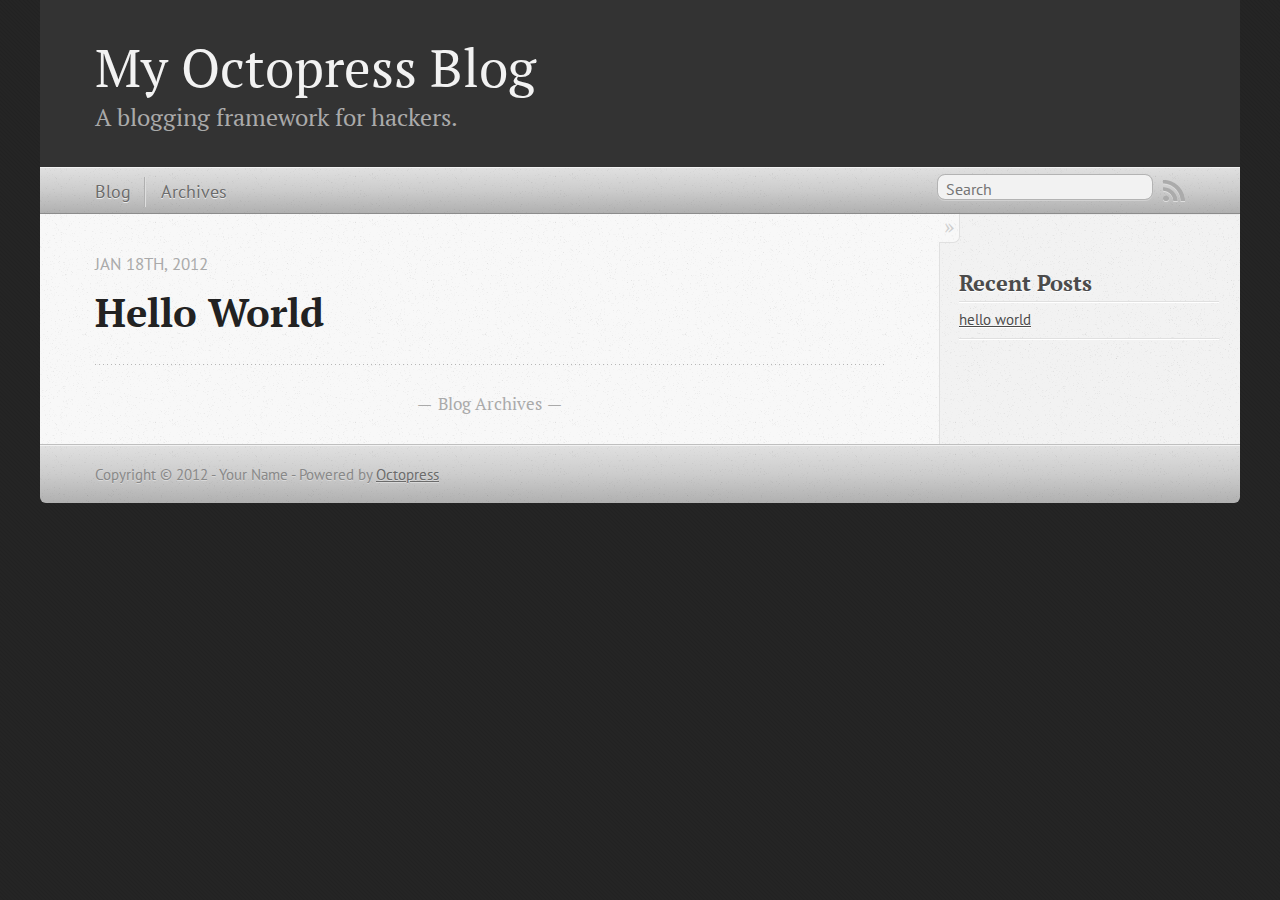
<file: index.html>
<!DOCTYPE html>
<!--[if IEMobile 7 ]><html class="no-js iem7"><![endif]-->
<!--[if lt IE 9]><html class="no-js lte-ie8"><![endif]-->
<!--[if (gt IE 8)|(gt IEMobile 7)|!(IEMobile)|!(IE)]><!--><html class="no-js" lang="en"><!--<![endif]-->
<head>
  <meta charset="utf-8">
  <title>My Octopress Blog</title>
  <meta name="author" content="Your Name">

  
  <meta name="description" content="
">
  

  <!-- http://t.co/dKP3o1e -->
  <meta name="HandheldFriendly" content="True">
  <meta name="MobileOptimized" content="320">
  <meta name="viewport" content="width=device-width, initial-scale=1">

  
  <link rel="canonical" href="http://parazzi.github.com">
  <link href="/favicon.png" rel="icon">
  <link href="/stylesheets/screen.css" media="screen, projection" rel="stylesheet" type="text/css">
  <script src="/javascripts/modernizr-2.0.js"></script>
  <script src="/javascripts/ender.js"></script>
  <script src="/javascripts/octopress.js" type="text/javascript"></script>
  <link href="/atom.xml" rel="alternate" title="My Octopress Blog" type="application/atom+xml">
  <!--Fonts from Google"s Web font directory at http://google.com/webfonts -->
<link href="http://fonts.googleapis.com/css?family=PT+Serif:regular,italic,bold,bolditalic" rel="stylesheet" type="text/css">
<link href="http://fonts.googleapis.com/css?family=PT+Sans:regular,italic,bold,bolditalic" rel="stylesheet" type="text/css">

  

</head>

<body   >
  <header role="banner"><hgroup>
  <h1><a href="/">My Octopress Blog</a></h1>
  
    <h2>A blogging framework for hackers.</h2>
  
</hgroup>

</header>
  <nav role="navigation"><ul class="subscription" data-subscription="rss">
  <li><a href="/atom.xml" rel="subscribe-rss" title="subscribe via RSS">RSS</a></li>
  
</ul>
  
<form action="http://google.com/search" method="get">
  <fieldset role="search">
    <input type="hidden" name="q" value="site:parazzi.github.com" />
    <input class="search" type="text" name="q" results="0" placeholder="Search"/>
  </fieldset>
</form>
  
<ul class="main-navigation">
  <li><a href="/">Blog</a></li>
  <li><a href="/blog/archives">Archives</a></li>
</ul>

</nav>
  <div id="main">
    <div id="content">
      <div class="blog-index">
  
  
  
    <article>
      
  <header>
    
      <h1 class="entry-title"><a href="/blog/2012/01/18/hello-world/">Hello World</a></h1>
    
    
      <p class="meta">
        








  


<time datetime="2012-01-18T17:36:00+08:00" pubdate data-updated="true">Jan 18<span>th</span>, 2012</time>
        
      </p>
    
  </header>


  <div class="entry-content">
</div>
  
  


    </article>
  
  <div class="pagination">
    
    <a href="/blog/archives">Blog Archives</a>
    
  </div>
</div>
<aside class="sidebar">
  
    <section>
  <h1>Recent Posts</h1>
  <ul id="recent_posts">
    
      <li class="post">
        <a href="/blog/2012/01/18/hello-world/">hello world</a>
      </li>
    
  </ul>
</section>






  
</aside>

    </div>
  </div>
  <footer role="contentinfo"><p>
  Copyright &copy; 2012 - Your Name -
  <span class="credit">Powered by <a href="http://octopress.org">Octopress</a></span>
</p>

</footer>
  







  <script type="text/javascript">
    (function(){
      var twitterWidgets = document.createElement('script');
      twitterWidgets.type = 'text/javascript';
      twitterWidgets.async = true;
      twitterWidgets.src = 'http://platform.twitter.com/widgets.js';
      document.getElementsByTagName('head')[0].appendChild(twitterWidgets);
    })();
  </script>





</body>
</html>
</file>
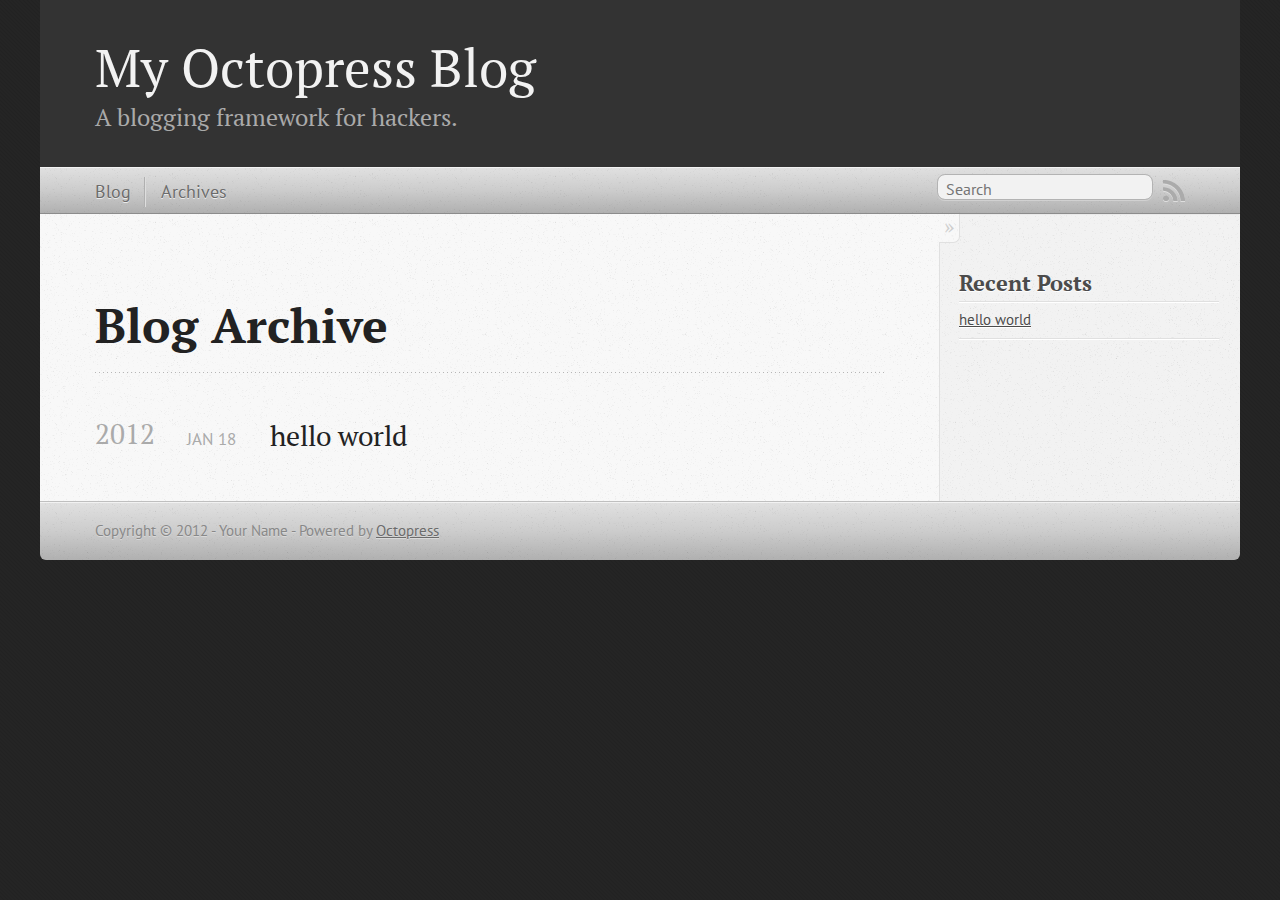
<file: blog/archives/index.html>
<!DOCTYPE html>
<!--[if IEMobile 7 ]><html class="no-js iem7"><![endif]-->
<!--[if lt IE 9]><html class="no-js lte-ie8"><![endif]-->
<!--[if (gt IE 8)|(gt IEMobile 7)|!(IEMobile)|!(IE)]><!--><html class="no-js" lang="en"><!--<![endif]-->
<head>
  <meta charset="utf-8">
  <title>Blog Archive - My Octopress Blog</title>
  <meta name="author" content="Your Name">

  
  <meta name="description" content=" Blog Archive 2012 hello world
Jan 18 2012 Recent Posts hello world ">
  

  <!-- http://t.co/dKP3o1e -->
  <meta name="HandheldFriendly" content="True">
  <meta name="MobileOptimized" content="320">
  <meta name="viewport" content="width=device-width, initial-scale=1">

  
  <link rel="canonical" href="http://parazzi.github.com/blog/archives">
  <link href="/favicon.png" rel="icon">
  <link href="/stylesheets/screen.css" media="screen, projection" rel="stylesheet" type="text/css">
  <script src="/javascripts/modernizr-2.0.js"></script>
  <script src="/javascripts/ender.js"></script>
  <script src="/javascripts/octopress.js" type="text/javascript"></script>
  <link href="/atom.xml" rel="alternate" title="My Octopress Blog" type="application/atom+xml">
  <!--Fonts from Google"s Web font directory at http://google.com/webfonts -->
<link href="http://fonts.googleapis.com/css?family=PT+Serif:regular,italic,bold,bolditalic" rel="stylesheet" type="text/css">
<link href="http://fonts.googleapis.com/css?family=PT+Sans:regular,italic,bold,bolditalic" rel="stylesheet" type="text/css">

  

</head>

<body   >
  <header role="banner"><hgroup>
  <h1><a href="/">My Octopress Blog</a></h1>
  
    <h2>A blogging framework for hackers.</h2>
  
</hgroup>

</header>
  <nav role="navigation"><ul class="subscription" data-subscription="rss">
  <li><a href="/atom.xml" rel="subscribe-rss" title="subscribe via RSS">RSS</a></li>
  
</ul>
  
<form action="http://google.com/search" method="get">
  <fieldset role="search">
    <input type="hidden" name="q" value="site:parazzi.github.com" />
    <input class="search" type="text" name="q" results="0" placeholder="Search"/>
  </fieldset>
</form>
  
<ul class="main-navigation">
  <li><a href="/">Blog</a></li>
  <li><a href="/blog/archives">Archives</a></li>
</ul>

</nav>
  <div id="main">
    <div id="content">
      <div>
<article role="article">
  
  <header>
    <h1 class="entry-title">Blog Archive</h1>
    
  </header>
  
  <div id="blog-archives">



  
  <h2>2012</h2>

<article>
  
<h1><a href="/blog/2012/01/18/hello-world/">hello world</a></h1>
<time datetime="2012-01-18T17:36:00+08:00" pubdate><span class='month'>Jan</span> <span class='day'>18</span> <span class='year'>2012</span></time>


</article>

</div>

  
</article>

</div>

<aside class="sidebar">
  
    <section>
  <h1>Recent Posts</h1>
  <ul id="recent_posts">
    
      <li class="post">
        <a href="/blog/2012/01/18/hello-world/">hello world</a>
      </li>
    
  </ul>
</section>






  
</aside>


    </div>
  </div>
  <footer role="contentinfo"><p>
  Copyright &copy; 2012 - Your Name -
  <span class="credit">Powered by <a href="http://octopress.org">Octopress</a></span>
</p>

</footer>
  







  <script type="text/javascript">
    (function(){
      var twitterWidgets = document.createElement('script');
      twitterWidgets.type = 'text/javascript';
      twitterWidgets.async = true;
      twitterWidgets.src = 'http://platform.twitter.com/widgets.js';
      document.getElementsByTagName('head')[0].appendChild(twitterWidgets);
    })();
  </script>





</body>
</html>
</file>
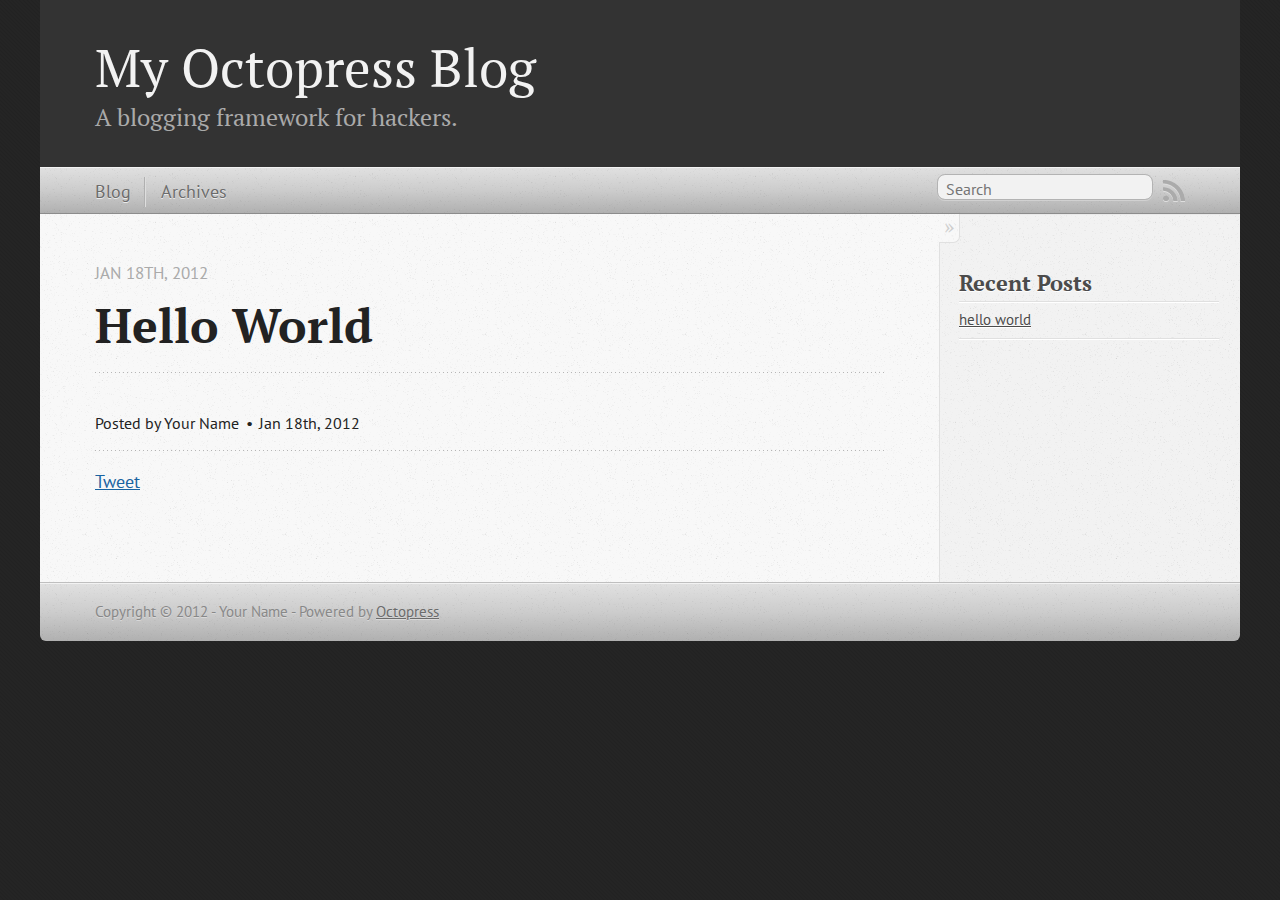
<file: blog/2012/01/18/hello-world/index.html>
<!DOCTYPE html>
<!--[if IEMobile 7 ]><html class="no-js iem7"><![endif]-->
<!--[if lt IE 9]><html class="no-js lte-ie8"><![endif]-->
<!--[if (gt IE 8)|(gt IEMobile 7)|!(IEMobile)|!(IE)]><!--><html class="no-js" lang="en"><!--<![endif]-->
<head>
  <meta charset="utf-8">
  <title>hello world - My Octopress Blog</title>
  <meta name="author" content="Your Name">

  
  <meta name="description" content="
">
  

  <!-- http://t.co/dKP3o1e -->
  <meta name="HandheldFriendly" content="True">
  <meta name="MobileOptimized" content="320">
  <meta name="viewport" content="width=device-width, initial-scale=1">

  
  <link rel="canonical" href="http://parazzi.github.com/blog/2012/01/18/hello-world">
  <link href="/favicon.png" rel="icon">
  <link href="/stylesheets/screen.css" media="screen, projection" rel="stylesheet" type="text/css">
  <script src="/javascripts/modernizr-2.0.js"></script>
  <script src="/javascripts/ender.js"></script>
  <script src="/javascripts/octopress.js" type="text/javascript"></script>
  <link href="/atom.xml" rel="alternate" title="My Octopress Blog" type="application/atom+xml">
  <!--Fonts from Google"s Web font directory at http://google.com/webfonts -->
<link href="http://fonts.googleapis.com/css?family=PT+Serif:regular,italic,bold,bolditalic" rel="stylesheet" type="text/css">
<link href="http://fonts.googleapis.com/css?family=PT+Sans:regular,italic,bold,bolditalic" rel="stylesheet" type="text/css">

  

</head>

<body   >
  <header role="banner"><hgroup>
  <h1><a href="/">My Octopress Blog</a></h1>
  
    <h2>A blogging framework for hackers.</h2>
  
</hgroup>

</header>
  <nav role="navigation"><ul class="subscription" data-subscription="rss">
  <li><a href="/atom.xml" rel="subscribe-rss" title="subscribe via RSS">RSS</a></li>
  
</ul>
  
<form action="http://google.com/search" method="get">
  <fieldset role="search">
    <input type="hidden" name="q" value="site:parazzi.github.com" />
    <input class="search" type="text" name="q" results="0" placeholder="Search"/>
  </fieldset>
</form>
  
<ul class="main-navigation">
  <li><a href="/">Blog</a></li>
  <li><a href="/blog/archives">Archives</a></li>
</ul>

</nav>
  <div id="main">
    <div id="content">
      <div>
<article class="hentry" role="article">
  
  <header>
    
      <h1 class="entry-title">Hello World</h1>
    
    
      <p class="meta">
        








  


<time datetime="2012-01-18T17:36:00+08:00" pubdate data-updated="true">Jan 18<span>th</span>, 2012</time>
        
      </p>
    
  </header>


<div class="entry-content">
</div>


  <footer>
    <p class="meta">
      
  

<span class="byline author vcard">Posted by <span class="fn">Your Name</span></span>

      








  


<time datetime="2012-01-18T17:36:00+08:00" pubdate data-updated="true">Jan 18<span>th</span>, 2012</time>
      


    </p>
    
      <div class="sharing">
  
  <a href="http://twitter.com/share" class="twitter-share-button" data-url="http://parazzi.github.com/blog/2012/01/18/hello-world/" data-via="" data-counturl="http://parazzi.github.com/blog/2012/01/18/hello-world/" >Tweet</a>
  
  
  
</div>

    
    <p class="meta">
      
      
    </p>
  </footer>
</article>

</div>

<aside class="sidebar">
  
    <section>
  <h1>Recent Posts</h1>
  <ul id="recent_posts">
    
      <li class="post">
        <a href="/blog/2012/01/18/hello-world/">hello world</a>
      </li>
    
  </ul>
</section>






  
</aside>


    </div>
  </div>
  <footer role="contentinfo"><p>
  Copyright &copy; 2012 - Your Name -
  <span class="credit">Powered by <a href="http://octopress.org">Octopress</a></span>
</p>

</footer>
  







  <script type="text/javascript">
    (function(){
      var twitterWidgets = document.createElement('script');
      twitterWidgets.type = 'text/javascript';
      twitterWidgets.async = true;
      twitterWidgets.src = 'http://platform.twitter.com/widgets.js';
      document.getElementsByTagName('head')[0].appendChild(twitterWidgets);
    })();
  </script>





</body>
</html>
</file>
<file: stylesheets/screen.css>
html,body,div,span,applet,object,iframe,h1,h2,h3,h4,h5,h6,p,blockquote,pre,a,abbr,acronym,address,big,cite,code,del,dfn,em,img,ins,kbd,q,s,samp,small,strike,strong,sub,sup,tt,var,b,u,i,center,dl,dt,dd,ol,ul,li,fieldset,form,label,legend,table,caption,tbody,tfoot,thead,tr,th,td,article,aside,canvas,details,embed,figure,figcaption,footer,header,hgroup,menu,nav,output,ruby,section,summary,time,mark,audio,video{margin:0;padding:0;border:0;font-size:100%;font:inherit;vertical-align:baseline}body{line-height:1}ol,ul{list-style:none}table{border-collapse:collapse;border-spacing:0}caption,th,td{text-align:left;font-weight:normal;vertical-align:middle}q,blockquote{quotes:none}q:before,q:after,blockquote:before,blockquote:after{content:"";content:none}a img{border:none}article,aside,details,figcaption,figure,footer,header,hgroup,menu,nav,section,summary{display:block}article,aside,details,figcaption,figure,footer,header,hgroup,menu,nav,section,summary{display:block}a{color:#1863a1}a:visited{color:#751590}a:focus{color:#0181eb}a:hover{color:#0181eb}a:active{color:#01579f}aside.sidebar a{color:#1863a1}aside.sidebar a:focus{color:#0181eb}aside.sidebar a:hover{color:#0181eb}aside.sidebar a:active{color:#01579f}a{-moz-transition:color 0.3s;-webkit-transition:color 0.3s;-o-transition:color 0.3s;transition:color 0.3s}html{background:#252525 url('/images/line-tile.png?1326879373') top left}body > div{background:#f2f2f2 url('/images/noise.png?1326879373') top left;border-bottom:1px solid #bfbfbf}body > div > div{background:#f8f8f8 url('/images/noise.png?1326879373') top left;border-right:1px solid #e0e0e0}.heading,body > header h1,h1,h2,h3,h4,h5,h6{font-family:"PT Serif","Georgia","Helvetica Neue",Arial,sans-serif}.sans,body > header h2,body > nav form .search,body > nav a,article header p.meta,article > footer,#content .blog-index footer,html .gist .gist-file .gist-meta,#blog-archives a.category,#blog-archives time,aside.sidebar section,body > footer{font-family:"PT Sans","Helvetica Neue",Arial,sans-serif}.serif,body,#content .blog-index a[rel=full-article]{font-family:"PT Serif",Georgia,Times,"Times New Roman",serif}.mono,pre,code,tt,p code,li code{font-family:Menlo,Monaco,"Andale Mono","lucida console","Courier New",monospace}body > header h1{font-size:2.2em;font-family:"PT Serif","Georgia","Helvetica Neue",Arial,sans-serif;font-weight:normal;line-height:1.2em;margin-bottom:0.6667em}body > header h2{font-family:"PT Serif","Georgia","Helvetica Neue",Arial,sans-serif}body{line-height:1.5em;color:#222}h1{font-size:2.2em;line-height:1.2em}@media only screen and (min-width: 992px){body{font-size:1.15em}h1{font-size:2.6em;line-height:1.2em}}h1,h2,h3,h4,h5,h6{text-rendering:optimizelegibility;margin-bottom:1em;font-weight:bold}h2,section h1{font-size:1.5em}h3,section h2,section section h1{font-size:1.3em}h4,section h3,section section h2,section section section h1{font-size:1em}h5,section h4,section section h3{font-size:.9em}h6,section h5,section section h4,section section section h3{font-size:.8em}p,blockquote,ul,ol{margin-bottom:1.5em}ul{list-style-type:disc}ul ul{list-style-type:circle;margin-bottom:0px}ul ul ul{list-style-type:square;margin-bottom:0px}ol{list-style-type:decimal}ol ol{list-style-type:lower-alpha;margin-bottom:0px}ol ol ol{list-style-type:lower-roman;margin-bottom:0px}ul,ul ul,ul ol,ol,ol ul,ol ol{margin-left:1.3em}strong{font-weight:bold}em{font-style:italic}sup,sub{font-size:0.8em;position:relative;display:inline-block}sup{top:-0.5em}sub{bottom:-0.5em}q{font-style:italic}q:before{content:"\201C"}q:after{content:"\201D"}em,dfn{font-style:italic}strong,dfn{font-weight:bold}del,s{text-decoration:line-through}abbr,acronym{border-bottom:1px dotted;cursor:help}sub,sup{line-height:0}hr{margin-bottom:0.2em}small{font-size:.8em}big{font-size:1.2em}blockquote{font-style:italic;position:relative;font-size:1.2em;line-height:1.5em;padding-left:1em;border-left:4px solid rgba(170,170,170,0.5)}blockquote cite{font-style:italic}blockquote cite a{color:#aaa !important;word-wrap:break-word}blockquote cite:before{content:'\2014';padding-right:.3em;padding-left:.3em;color:#aaa}@media only screen and (min-width: 992px){blockquote{padding-left:1.5em;border-left-width:4px}}.pullquote-right:before,.pullquote-left:before{padding:0;border:none;content:attr(data-pullquote);float:right;width:45%;margin:.5em 0 1em 1.5em;position:relative;top:7px;font-size:1.4em;line-height:1.45em}.pullquote-left:before{float:left;margin:.5em 1.5em 1em 0}.force-wrap,article a,aside.sidebar a{white-space:-moz-pre-wrap;white-space:-pre-wrap;white-space:-o-pre-wrap;white-space:pre-wrap;word-wrap:break-word}.group,body > header,body > nav,body > footer,body #content > article,body #content > div > article,body #content > div > section,body div.pagination,aside.sidebar,#main,#content,.collapse-sidebar aside.sidebar{*zoom:1}.group:after,body > header:after,body > nav:after,body > footer:after,body #content > article:after,body #content > div > article:after,body #content > div > section:after,body div.pagination:after,aside.sidebar:after,#main:after,#content:after,.collapse-sidebar aside.sidebar:after{content:"";display:table;clear:both}body{-webkit-text-size-adjust:none;max-width:1200px;position:relative;margin:0 auto}body > header,body > nav,body > footer,body #content > article,body #content > div > article,body #content > div > section{padding-left:18px;padding-right:18px}@media only screen and (min-width: 480px){body > header,body > nav,body > footer,body #content > article,body #content > div > article,body #content > div > section{padding-left:25px;padding-right:25px}}@media only screen and (min-width: 768px){body > header,body > nav,body > footer,body #content > article,body #content > div > article,body #content > div > section{padding-left:35px;padding-right:35px}}@media only screen and (min-width: 992px){body > header,body > nav,body > footer,body #content > article,body #content > div > article,body #content > div > section{padding-left:55px;padding-right:55px}}body div.pagination{margin-left:18px;margin-right:18px}@media only screen and (min-width: 480px){body div.pagination{margin-left:25px;margin-right:25px}}@media only screen and (min-width: 768px){body div.pagination{margin-left:35px;margin-right:35px}}@media only screen and (min-width: 992px){body div.pagination{margin-left:55px;margin-right:55px}}body > header{font-size:1em;padding-top:1.5em;padding-bottom:1.5em}#content{overflow:hidden}#content > div,#content > article{width:100%}aside.sidebar{float:none;padding:0 18px 1px;background-color:#f7f7f7;border-top:1px solid #e0e0e0}.flex-content,article img,article video,article .flash-video,aside.sidebar img{max-width:100%;height:auto}.basic-alignment.left,article img.left,article video.left,article .left.flash-video,aside.sidebar img.left{float:left;margin-right:1.5em}.basic-alignment.right,article img.right,article video.right,article .right.flash-video,aside.sidebar img.right{float:right;margin-left:1.5em}.basic-alignment.center,article img.center,article video.center,article .center.flash-video,aside.sidebar img.center{display:block;margin:0 auto 1.5em}.basic-alignment.left,article img.left,article video.left,article .left.flash-video,aside.sidebar img.left,.basic-alignment.right,article img.right,article video.right,article .right.flash-video,aside.sidebar img.right{margin-bottom:.8em}.toggle-sidebar,.no-sidebar .toggle-sidebar{display:none}@media only screen and (min-width: 750px){body.sidebar-footer aside.sidebar{float:none;width:auto;clear:left;margin:0;padding:0 35px 1px;background-color:#f7f7f7;border-top:1px solid #eaeaea}body.sidebar-footer aside.sidebar section.odd,body.sidebar-footer aside.sidebar section.even{float:left;width:48%}body.sidebar-footer aside.sidebar section.odd{margin-left:0}body.sidebar-footer aside.sidebar section.even{margin-left:4%}body.sidebar-footer aside.sidebar.thirds section{width:30%;margin-left:5%}body.sidebar-footer aside.sidebar.thirds section.first{margin-left:0;clear:both}}body.sidebar-footer #content{margin-right:0px}body.sidebar-footer .toggle-sidebar{display:none}@media only screen and (min-width: 550px){body > header{font-size:1em}}@media only screen and (min-width: 750px){aside.sidebar{float:none;width:auto;clear:left;margin:0;padding:0 35px 1px;background-color:#f7f7f7;border-top:1px solid #eaeaea}aside.sidebar section.odd,aside.sidebar section.even{float:left;width:48%}aside.sidebar section.odd{margin-left:0}aside.sidebar section.even{margin-left:4%}aside.sidebar.thirds section{width:30%;margin-left:5%}aside.sidebar.thirds section.first{margin-left:0;clear:both}}@media only screen and (min-width: 768px){body{-webkit-text-size-adjust:auto}body > header{font-size:1.2em}#main{padding:0;margin:0 auto}#content{overflow:visible;margin-right:240px;position:relative}.no-sidebar #content{margin-right:0;border-right:0}.collapse-sidebar #content{margin-right:20px}#content > div,#content > article{padding-top:17.5px;padding-bottom:17.5px;float:left}aside.sidebar{width:210px;padding:0 15px 15px;background:none;clear:none;float:left;margin:0 -100% 0 0}aside.sidebar section{width:auto;margin-left:0}aside.sidebar section.odd,aside.sidebar section.even{float:none;width:auto;margin-left:0}.collapse-sidebar aside.sidebar{float:none;width:auto;clear:left;margin:0;padding:0 35px 1px;background-color:#f7f7f7;border-top:1px solid #eaeaea}.collapse-sidebar aside.sidebar section.odd,.collapse-sidebar aside.sidebar section.even{float:left;width:48%}.collapse-sidebar aside.sidebar section.odd{margin-left:0}.collapse-sidebar aside.sidebar section.even{margin-left:4%}.collapse-sidebar aside.sidebar.thirds section{width:30%;margin-left:5%}.collapse-sidebar aside.sidebar.thirds section.first{margin-left:0;clear:both}}@media only screen and (min-width: 992px){body > header{font-size:1.3em}#content{margin-right:300px}#content > div,#content > article{padding-top:27.5px;padding-bottom:27.5px}aside.sidebar{width:260px;padding:1.2em 20px 20px}.collapse-sidebar aside.sidebar{padding-left:55px;padding-right:55px}}@media only screen and (min-width: 768px){ul,ol{margin-left:0}}body > header{background:#333}body > header h1{display:inline-block;margin:0}body > header h1 a,body > header h1 a:visited,body > header h1 a:hover{color:#f2f2f2;text-decoration:none}body > header h2{margin:.2em 0 0;font-size:1em;color:#aaa;font-weight:normal}body > nav{position:relative;background-color:#ccc;background:url('/images/noise.png?1326879373'),-webkit-gradient(linear, 50% 0%, 50% 100%, color-stop(0%, #e0e0e0), color-stop(50%, #cccccc), color-stop(100%, #b0b0b0));background:url('/images/noise.png?1326879373'),-webkit-linear-gradient(#e0e0e0,#cccccc,#b0b0b0);background:url('/images/noise.png?1326879373'),-moz-linear-gradient(#e0e0e0,#cccccc,#b0b0b0);background:url('/images/noise.png?1326879373'),-o-linear-gradient(#e0e0e0,#cccccc,#b0b0b0);background:url('/images/noise.png?1326879373'),-ms-linear-gradient(#e0e0e0,#cccccc,#b0b0b0);background:url('/images/noise.png?1326879373'),linear-gradient(#e0e0e0,#cccccc,#b0b0b0);border-top:1px solid #f2f2f2;border-bottom:1px solid #8c8c8c;padding-top:.35em;padding-bottom:.35em}body > nav form{-moz-background-clip:padding;-webkit-background-clip:padding;-o-background-clip:padding-box;-ms-background-clip:padding-box;-khtml-background-clip:padding-box;background-clip:padding-box;margin:0;padding:0}body > nav form .search{padding:.3em .5em 0;font-size:.85em;line-height:1.1em;width:95%;-moz-border-radius:0.5em;-webkit-border-radius:0.5em;-o-border-radius:0.5em;-ms-border-radius:0.5em;-khtml-border-radius:0.5em;border-radius:0.5em;-moz-background-clip:padding;-webkit-background-clip:padding;-o-background-clip:padding-box;-ms-background-clip:padding-box;-khtml-background-clip:padding-box;background-clip:padding-box;-moz-box-shadow:#d1d1d1 0 1px;-webkit-box-shadow:#d1d1d1 0 1px;-o-box-shadow:#d1d1d1 0 1px;box-shadow:#d1d1d1 0 1px;background-color:#f2f2f2;border:1px solid #b3b3b3;color:#888}body > nav form .search:focus{color:#444;border-color:#80b1df;-moz-box-shadow:#80b1df 0 0 4px,#80b1df 0 0 3px inset;-webkit-box-shadow:#80b1df 0 0 4px,#80b1df 0 0 3px inset;-o-box-shadow:#80b1df 0 0 4px,#80b1df 0 0 3px inset;box-shadow:#80b1df 0 0 4px,#80b1df 0 0 3px inset;background-color:#fff;outline:none}body > nav fieldset[role=search]{float:right;width:48%}body > nav fieldset.mobile-nav{float:left;width:48%}body > nav fieldset.mobile-nav select{width:100%;font-size:.8em;border:1px solid #888}body > nav ul{display:none}@media only screen and (min-width: 550px){body > nav{font-size:.9em}body > nav ul{margin:0;padding:0;border:0;overflow:hidden;*zoom:1;float:left;display:block;padding-top:.15em}body > nav ul li{list-style-image:none;list-style-type:none;margin-left:0;white-space:nowrap;display:inline;float:left;padding-left:0;padding-right:0}body > nav ul li:first-child,body > nav ul li.first{padding-left:0}body > nav ul li:last-child{padding-right:0}body > nav ul li.last{padding-right:0}body > nav ul.subscription{margin-left:.8em;float:right}body > nav ul.subscription li:last-child a{padding-right:0}body > nav ul li{margin:0}body > nav a{color:#6b6b6b;text-shadow:#ebebeb 0 1px;float:left;text-decoration:none;font-size:1.1em;padding:.1em 0;line-height:1.5em}body > nav a:visited{color:#6b6b6b}body > nav a:hover{color:#2b2b2b}body > nav li + li{border-left:1px solid #b0b0b0;margin-left:.8em}body > nav li + li a{padding-left:.8em;border-left:1px solid #dedede}body > nav form{float:right;text-align:left;padding-left:.8em;width:175px}body > nav form .search{width:93%;font-size:.95em;line-height:1.2em}body > nav ul[data-subscription$=email] + form{width:97px}body > nav ul[data-subscription$=email] + form .search{width:91%}body > nav fieldset.mobile-nav{display:none}body > nav fieldset[role=search]{width:99%}}@media only screen and (min-width: 992px){body > nav form{width:215px}body > nav ul[data-subscription$=email] + form{width:147px}}.no-placeholder body > nav .search{background:#f2f2f2 url('/images/search.png?1326879373') 0.3em 0.25em no-repeat;text-indent:1.3em}@media only screen and (min-width: 550px){.maskImage body > nav ul[data-subscription$=email] + form{width:123px}}@media only screen and (min-width: 992px){.maskImage body > nav ul[data-subscription$=email] + form{width:173px}}.maskImage ul.subscription{position:relative;top:.2em}.maskImage ul.subscription li,.maskImage ul.subscription a{border:0;padding:0}.maskImage a[rel=subscribe-rss]{position:relative;top:0px;text-indent:-999999em;background-color:#dedede;border:0;padding:0}.maskImage a[rel=subscribe-rss],.maskImage a[rel=subscribe-rss]:after{-moz-mask-image:url('/images/rss.png?1326879373');-webkit-mask-image:url('/images/rss.png?1326879373');-o-mask-image:url('/images/rss.png?1326879373');-ms-mask-image:url('/images/rss.png?1326879373');-khtml-mask-image:url('/images/rss.png?1326879373');mask-image:url('/images/rss.png?1326879373');-moz-mask-repeat:no-repeat;-webkit-mask-repeat:no-repeat;-o-mask-repeat:no-repeat;-ms-mask-repeat:no-repeat;-khtml-mask-repeat:no-repeat;mask-repeat:no-repeat;width:22px;height:22px}.maskImage a[rel=subscribe-rss]:after{content:"";position:absolute;top:-1px;left:0;background-color:#ababab}.maskImage a[rel=subscribe-rss]:hover:after{background-color:#9e9e9e}.maskImage a[rel=subscribe-email]{position:relative;top:0px;text-indent:-999999em;background-color:#dedede;border:0;padding:0}.maskImage a[rel=subscribe-email],.maskImage a[rel=subscribe-email]:after{-moz-mask-image:url('/images/email.png?1326879373');-webkit-mask-image:url('/images/email.png?1326879373');-o-mask-image:url('/images/email.png?1326879373');-ms-mask-image:url('/images/email.png?1326879373');-khtml-mask-image:url('/images/email.png?1326879373');mask-image:url('/images/email.png?1326879373');-moz-mask-repeat:no-repeat;-webkit-mask-repeat:no-repeat;-o-mask-repeat:no-repeat;-ms-mask-repeat:no-repeat;-khtml-mask-repeat:no-repeat;mask-repeat:no-repeat;width:28px;height:22px}.maskImage a[rel=subscribe-email]:after{content:"";position:absolute;top:-1px;left:0;background-color:#ababab}.maskImage a[rel=subscribe-email]:hover:after{background-color:#9e9e9e}article{padding-top:1em}article header{position:relative;padding-top:2em;padding-bottom:1em;margin-bottom:1em;background:url('[data-uri]') bottom left repeat-x}article header h1{margin:0}article header h1 a{text-decoration:none}article header h1 a:hover{text-decoration:underline}article header p{font-size:.9em;color:#aaa;margin:0}article header p.meta{text-transform:uppercase;position:absolute;top:0}@media only screen and (min-width: 768px){article header{margin-bottom:1.5em;padding-bottom:1em;background:url('[data-uri]') bottom left repeat-x}}article h2{padding-top:0.8em;background:url('[data-uri]') top left repeat-x}.entry-content article h2:first-child,article header + h2{padding-top:0}article h2:first-child,article header + h2{background:none}article .feature{padding-top:.5em;margin-bottom:1em;padding-bottom:1em;background:url('[data-uri]') bottom left repeat-x;font-size:2.0em;font-style:italic;line-height:1.3em}article img,article video,article .flash-video{-moz-border-radius:0.3em;-webkit-border-radius:0.3em;-o-border-radius:0.3em;-ms-border-radius:0.3em;-khtml-border-radius:0.3em;border-radius:0.3em;-moz-box-shadow:rgba(0,0,0,0.15) 0 1px 4px;-webkit-box-shadow:rgba(0,0,0,0.15) 0 1px 4px;-o-box-shadow:rgba(0,0,0,0.15) 0 1px 4px;box-shadow:rgba(0,0,0,0.15) 0 1px 4px;-moz-box-sizing:border-box;-webkit-box-sizing:border-box;-ms-box-sizing:border-box;box-sizing:border-box;border:#fff 0.5em solid}article video,article .flash-video{margin:0 auto 1.5em}article video{display:block;width:100%}article .flash-video > div{position:relative;display:block;padding-bottom:56.25%;padding-top:1px;height:0;overflow:hidden}article .flash-video > div iframe,article .flash-video > div object,article .flash-video > div embed{position:absolute;top:0;left:0;width:100%;height:100%}article > footer{padding-bottom:2.5em;margin-top:2em}article > footer p.meta{margin-bottom:.8em;font-size:.85em;clear:both;overflow:hidden}.blog-index article + article{background:url('[data-uri]') top left repeat-x}#content .blog-index{padding-top:0;padding-bottom:0}#content .blog-index article{padding-top:2em}#content .blog-index article header{background:none;padding-bottom:0}#content .blog-index article h1{font-size:2.2em}#content .blog-index article h1 a{color:inherit}#content .blog-index article h1 a:hover{color:#0181eb}#content .blog-index a[rel=full-article]{background:#ebebeb;display:inline-block;padding:.4em .8em;margin-right:.5em;text-decoration:none;color:#666;-moz-transition:background-color 0.5s;-webkit-transition:background-color 0.5s;-o-transition:background-color 0.5s;transition:background-color 0.5s}#content .blog-index a[rel=full-article]:hover{background:#0181eb;text-shadow:none;color:#f8f8f8}#content .blog-index footer{margin-top:1em}.separator,article > footer .byline + time:before,article > footer time + time:before,article > footer .comments:before,article > footer .byline ~ .categories:before{content:"\2022 ";padding:0 .4em 0 .2em;display:inline-block}#content div.pagination{text-align:center;font-size:.95em;position:relative;background:url('[data-uri]') top left repeat-x;padding-top:1.5em;padding-bottom:1.5em}#content div.pagination a{text-decoration:none;color:#aaa}#content div.pagination a.prev{position:absolute;left:0}#content div.pagination a.next{position:absolute;right:0}#content div.pagination a:hover{color:#0181eb}#content div.pagination a[href*=archive]:before,#content div.pagination a[href*=archive]:after{content:'\2014';padding:0 .3em}p.meta + .sharing{padding-top:1em;padding-left:0;background:url('[data-uri]') top left repeat-x}#fb-root{display:none}.highlight,html .gist .gist-file .gist-syntax .gist-highlight{border:1px solid #05232b !important}.highlight table td.code,html .gist .gist-file .gist-syntax .gist-highlight table td.code{width:100%}.highlight .line-numbers,html .gist .gist-file .gist-syntax .gist-highlight .line-numbers{text-align:right;font-size:13px;line-height:1.45em;background:#073642 url('/images/noise.png?1326879373') top left !important;border-right:1px solid #00232c !important;-moz-box-shadow:#083e4b -1px 0 inset;-webkit-box-shadow:#083e4b -1px 0 inset;-o-box-shadow:#083e4b -1px 0 inset;box-shadow:#083e4b -1px 0 inset;text-shadow:#021014 0 -1px;padding:.8em !important;-moz-border-radius:0;-webkit-border-radius:0;-o-border-radius:0;-ms-border-radius:0;-khtml-border-radius:0;border-radius:0}.highlight .line-numbers span,html .gist .gist-file .gist-syntax .gist-highlight .line-numbers span{color:#586e75 !important}figure.code,.gist-file,pre{-moz-box-shadow:rgba(0,0,0,0.06) 0 0 10px;-webkit-box-shadow:rgba(0,0,0,0.06) 0 0 10px;-o-box-shadow:rgba(0,0,0,0.06) 0 0 10px;box-shadow:rgba(0,0,0,0.06) 0 0 10px}figure.code .highlight pre,.gist-file .highlight pre,pre .highlight pre{-moz-box-shadow:none;-webkit-box-shadow:none;-o-box-shadow:none;box-shadow:none}html .gist .gist-file{margin-bottom:1.8em;position:relative;border:none;padding-top:26px !important}html .gist .gist-file .gist-syntax{border-bottom:0 !important;background:none !important}html .gist .gist-file .gist-syntax .gist-highlight{background:#002b36 !important}html .gist .gist-file .gist-meta{padding:.6em 0.8em;border:1px solid #083e4b !important;color:#586e75;font-size:.7em !important;background:#073642 url('/images/noise.png?1326879373') top left;line-height:1.5em}html .gist .gist-file .gist-meta a{color:#75878b !important;text-decoration:none}html .gist .gist-file .gist-meta a:hover{text-decoration:underline}html .gist .gist-file .gist-meta a:hover{color:#93a1a1 !important}html .gist .gist-file .gist-meta a[href*='#file']{position:absolute;top:0;left:0;right:-10px;color:#474747 !important}html .gist .gist-file .gist-meta a[href*='#file']:hover{color:#1863a1 !important}html .gist .gist-file .gist-meta a[href*=raw]{top:.4em}pre{background:#002b36 url('/images/noise.png?1326879373') top left;-moz-border-radius:0.4em;-webkit-border-radius:0.4em;-o-border-radius:0.4em;-ms-border-radius:0.4em;-khtml-border-radius:0.4em;border-radius:0.4em;border:1px solid #05232b;line-height:1.45em;font-size:13px;margin-bottom:2.1em;padding:.8em 1em;color:#93a1a1;overflow:auto}h3.filename + pre{-moz-border-radius-topleft:0px;-webkit-border-top-left-radius:0px;-o-border-top-left-radius:0px;-ms-border-top-left-radius:0px;-khtml-border-top-left-radius:0px;border-top-left-radius:0px;-moz-border-radius-topright:0px;-webkit-border-top-right-radius:0px;-o-border-top-right-radius:0px;-ms-border-top-right-radius:0px;-khtml-border-top-right-radius:0px;border-top-right-radius:0px}p code,li code{display:inline-block;white-space:no-wrap;background:#fff;font-size:.8em;line-height:1.5em;color:#555;border:1px solid #ddd;-moz-border-radius:0.4em;-webkit-border-radius:0.4em;-o-border-radius:0.4em;-ms-border-radius:0.4em;-khtml-border-radius:0.4em;border-radius:0.4em;padding:0 .3em;margin:-1px 0}p pre code,li pre code{font-size:1em !important;background:none;border:none}.pre-code,html .gist .gist-file .gist-syntax .gist-highlight pre,.highlight code{font-family:Menlo,Monaco,"Andale Mono","lucida console","Courier New",monospace !important;overflow:scroll;overflow-y:hidden;display:block;padding:.8em !important;overflow-x:auto;line-height:1.45em;background:#002b36 url('/images/noise.png?1326879373') top left !important;color:#93a1a1 !important}.pre-code *::-moz-selection,html .gist .gist-file .gist-syntax .gist-highlight pre *::-moz-selection,.highlight code *::-moz-selection{background:#386774;color:inherit;text-shadow:#002b36 0 1px}.pre-code *::-webkit-selection,html .gist .gist-file .gist-syntax .gist-highlight pre *::-webkit-selection,.highlight code *::-webkit-selection{background:#386774;color:inherit;text-shadow:#002b36 0 1px}.pre-code *::selection,html .gist .gist-file .gist-syntax .gist-highlight pre *::selection,.highlight code *::selection{background:#386774;color:inherit;text-shadow:#002b36 0 1px}.pre-code span,html .gist .gist-file .gist-syntax .gist-highlight pre span,.highlight code span{color:#93a1a1 !important}.pre-code span,html .gist .gist-file .gist-syntax .gist-highlight pre span,.highlight code span{font-style:normal !important;font-weight:normal !important}.pre-code .c,html .gist .gist-file .gist-syntax .gist-highlight pre .c,.highlight code .c{color:#586e75 !important;font-style:italic !important}.pre-code .cm,html .gist .gist-file .gist-syntax .gist-highlight pre .cm,.highlight code .cm{color:#586e75 !important;font-style:italic !important}.pre-code .cp,html .gist .gist-file .gist-syntax .gist-highlight pre .cp,.highlight code .cp{color:#586e75 !important;font-style:italic !important}.pre-code .c1,html .gist .gist-file .gist-syntax .gist-highlight pre .c1,.highlight code .c1{color:#586e75 !important;font-style:italic !important}.pre-code .cs,html .gist .gist-file .gist-syntax .gist-highlight pre .cs,.highlight code .cs{color:#586e75 !important;font-weight:bold !important;font-style:italic !important}.pre-code .err,html .gist .gist-file .gist-syntax .gist-highlight pre .err,.highlight code .err{color:#dc322f !important;background:none !important}.pre-code .k,html .gist .gist-file .gist-syntax .gist-highlight pre .k,.highlight code .k{color:#cb4b16 !important}.pre-code .o,html .gist .gist-file .gist-syntax .gist-highlight pre .o,.highlight code .o{color:#93a1a1 !important;font-weight:bold !important}.pre-code .p,html .gist .gist-file .gist-syntax .gist-highlight pre .p,.highlight code .p{color:#93a1a1 !important}.pre-code .ow,html .gist .gist-file .gist-syntax .gist-highlight pre .ow,.highlight code .ow{color:#2aa198 !important;font-weight:bold !important}.pre-code .gd,html .gist .gist-file .gist-syntax .gist-highlight pre .gd,.highlight code .gd{color:#93a1a1 !important;background-color:#372c34 !important;display:inline-block}.pre-code .gd .x,html .gist .gist-file .gist-syntax .gist-highlight pre .gd .x,.highlight code .gd .x{color:#93a1a1 !important;background-color:#4d2d33 !important;display:inline-block}.pre-code .ge,html .gist .gist-file .gist-syntax .gist-highlight pre .ge,.highlight code .ge{color:#93a1a1 !important;font-style:italic !important}.pre-code .gh,html .gist .gist-file .gist-syntax .gist-highlight pre .gh,.highlight code .gh{color:#586e75 !important}.pre-code .gi,html .gist .gist-file .gist-syntax .gist-highlight pre .gi,.highlight code .gi{color:#93a1a1 !important;background-color:#1a412b !important;display:inline-block}.pre-code .gi .x,html .gist .gist-file .gist-syntax .gist-highlight pre .gi .x,.highlight code .gi .x{color:#93a1a1 !important;background-color:#355720 !important;display:inline-block}.pre-code .gs,html .gist .gist-file .gist-syntax .gist-highlight pre .gs,.highlight code .gs{color:#93a1a1 !important;font-weight:bold !important}.pre-code .gu,html .gist .gist-file .gist-syntax .gist-highlight pre .gu,.highlight code .gu{color:#6c71c4 !important}.pre-code .kc,html .gist .gist-file .gist-syntax .gist-highlight pre .kc,.highlight code .kc{color:#859900 !important;font-weight:bold !important}.pre-code .kd,html .gist .gist-file .gist-syntax .gist-highlight pre .kd,.highlight code .kd{color:#268bd2 !important}.pre-code .kp,html .gist .gist-file .gist-syntax .gist-highlight pre .kp,.highlight code .kp{color:#cb4b16 !important;font-weight:bold !important}.pre-code .kr,html .gist .gist-file .gist-syntax .gist-highlight pre .kr,.highlight code .kr{color:#d33682 !important;font-weight:bold !important}.pre-code .kt,html .gist .gist-file .gist-syntax .gist-highlight pre .kt,.highlight code .kt{color:#2aa198 !important}.pre-code .n,html .gist .gist-file .gist-syntax .gist-highlight pre .n,.highlight code .n{color:#268bd2 !important}.pre-code .na,html .gist .gist-file .gist-syntax .gist-highlight pre .na,.highlight code .na{color:#268bd2 !important}.pre-code .nb,html .gist .gist-file .gist-syntax .gist-highlight pre .nb,.highlight code .nb{color:#859900 !important}.pre-code .nc,html .gist .gist-file .gist-syntax .gist-highlight pre .nc,.highlight code .nc{color:#d33682 !important}.pre-code .no,html .gist .gist-file .gist-syntax .gist-highlight pre .no,.highlight code .no{color:#b58900 !important}.pre-code .nl,html .gist .gist-file .gist-syntax .gist-highlight pre .nl,.highlight code .nl{color:#859900 !important}.pre-code .ne,html .gist .gist-file .gist-syntax .gist-highlight pre .ne,.highlight code .ne{color:#268bd2 !important;font-weight:bold !important}.pre-code .nf,html .gist .gist-file .gist-syntax .gist-highlight pre .nf,.highlight code .nf{color:#268bd2 !important;font-weight:bold !important}.pre-code .nn,html .gist .gist-file .gist-syntax .gist-highlight pre .nn,.highlight code .nn{color:#b58900 !important}.pre-code .nt,html .gist .gist-file .gist-syntax .gist-highlight pre .nt,.highlight code .nt{color:#268bd2 !important;font-weight:bold !important}.pre-code .nx,html .gist .gist-file .gist-syntax .gist-highlight pre .nx,.highlight code .nx{color:#b58900 !important}.pre-code .vg,html .gist .gist-file .gist-syntax .gist-highlight pre .vg,.highlight code .vg{color:#268bd2 !important}.pre-code .vi,html .gist .gist-file .gist-syntax .gist-highlight pre .vi,.highlight code .vi{color:#268bd2 !important}.pre-code .nv,html .gist .gist-file .gist-syntax .gist-highlight pre .nv,.highlight code .nv{color:#268bd2 !important}.pre-code .mf,html .gist .gist-file .gist-syntax .gist-highlight pre .mf,.highlight code .mf{color:#2aa198 !important}.pre-code .m,html .gist .gist-file .gist-syntax .gist-highlight pre .m,.highlight code .m{color:#2aa198 !important}.pre-code .mh,html .gist .gist-file .gist-syntax .gist-highlight pre .mh,.highlight code .mh{color:#2aa198 !important}.pre-code .mi,html .gist .gist-file .gist-syntax .gist-highlight pre .mi,.highlight code .mi{color:#2aa198 !important}.pre-code .s,html .gist .gist-file .gist-syntax .gist-highlight pre .s,.highlight code .s{color:#2aa198 !important}.pre-code .sd,html .gist .gist-file .gist-syntax .gist-highlight pre .sd,.highlight code .sd{color:#2aa198 !important}.pre-code .s2,html .gist .gist-file .gist-syntax .gist-highlight pre .s2,.highlight code .s2{color:#2aa198 !important}.pre-code .se,html .gist .gist-file .gist-syntax .gist-highlight pre .se,.highlight code .se{color:#dc322f !important}.pre-code .si,html .gist .gist-file .gist-syntax .gist-highlight pre .si,.highlight code .si{color:#268bd2 !important}.pre-code .sr,html .gist .gist-file .gist-syntax .gist-highlight pre .sr,.highlight code .sr{color:#2aa198 !important}.pre-code .s1,html .gist .gist-file .gist-syntax .gist-highlight pre .s1,.highlight code .s1{color:#2aa198 !important}.pre-code div .gd,html .gist .gist-file .gist-syntax .gist-highlight pre div .gd,.highlight code div .gd,.pre-code div .gd .x,html .gist .gist-file .gist-syntax .gist-highlight pre div .gd .x,.highlight code div .gd .x,.pre-code div .gi,html .gist .gist-file .gist-syntax .gist-highlight pre div .gi,.highlight code div .gi,.pre-code div .gi .x,html .gist .gist-file .gist-syntax .gist-highlight pre div .gi .x,.highlight code div .gi .x{display:inline-block;width:100%}.highlight,.gist-highlight{margin-bottom:1.8em;background:#002b36;overflow-y:hidden;overflow-x:auto}.highlight pre,.gist-highlight pre{background:none;-moz-border-radius:none;-webkit-border-radius:none;-o-border-radius:none;-ms-border-radius:none;-khtml-border-radius:none;border-radius:none;border:none;padding:0;margin-bottom:0}pre::-webkit-scrollbar,.highlight::-webkit-scrollbar,.gist-highlight::-webkit-scrollbar{height:.5em;background:rgba(255,255,255,0.15)}pre::-webkit-scrollbar-thumb:horizontal,.highlight::-webkit-scrollbar-thumb:horizontal,.gist-highlight::-webkit-scrollbar-thumb:horizontal{background:rgba(255,255,255,0.2);-webkit-border-radius:4px;border-radius:4px}.highlight code{background:#000}figure.code{background:none;padding:0;border:0;margin-bottom:1.5em}figure.code pre{margin-bottom:0}figure.code figcaption{position:relative}figure.code .highlight{margin-bottom:0}.code-title,html .gist .gist-file .gist-meta a[href*='#file'],h3.filename,figure.code figcaption{text-align:center;font-size:13px;line-height:2em;text-shadow:#cbcccc 0 1px 0;color:#474747;font-weight:normal;margin-bottom:0;-moz-border-radius-topleft:5px;-webkit-border-top-left-radius:5px;-o-border-top-left-radius:5px;-ms-border-top-left-radius:5px;-khtml-border-top-left-radius:5px;border-top-left-radius:5px;-moz-border-radius-topright:5px;-webkit-border-top-right-radius:5px;-o-border-top-right-radius:5px;-ms-border-top-right-radius:5px;-khtml-border-top-right-radius:5px;border-top-right-radius:5px;font-family:"Helvetica Neue", Arial, "Lucida Grande", "Lucida Sans Unicode", Lucida, sans-serif;background:#aaa url('/images/code_bg.png?1326879373') top repeat-x;border:1px solid #565656;border-top-color:#cbcbcb;border-left-color:#a5a5a5;border-right-color:#a5a5a5;border-bottom:0}.download-source,html .gist .gist-file .gist-meta a[href*=raw],figure.code figcaption a{position:absolute;right:.8em;text-decoration:none;color:#666 !important;z-index:1;font-size:13px;text-shadow:#cbcccc 0 1px 0;padding-left:3em}.download-source:hover,html .gist .gist-file .gist-meta a[href*=raw]:hover,figure.code figcaption a:hover{text-decoration:underline}#archive #content > div,#archive #content > div > article{padding-top:0}#blog-archives{color:#aaa}#blog-archives article{padding:1em 0 1em;position:relative;background:url('[data-uri]') bottom left repeat-x}#blog-archives article:last-child{background:none}#blog-archives article footer{padding:0;margin:0}#blog-archives h1{color:#222;margin-bottom:.3em}#blog-archives h2{display:none}#blog-archives h1{font-size:1.5em}#blog-archives h1 a{text-decoration:none;color:inherit;font-weight:normal;display:inline-block}#blog-archives h1 a:hover{text-decoration:underline}#blog-archives h1 a:hover{color:#0181eb}#blog-archives a.category,#blog-archives time{color:#aaa}#blog-archives .entry-content{display:none}#blog-archives time{font-size:.9em;line-height:1.2em}#blog-archives time .month,#blog-archives time .day{display:inline-block}#blog-archives time .month{text-transform:uppercase}#blog-archives p{margin-bottom:1em}#blog-archives a,#blog-archives .entry-content a{color:inherit}#blog-archives a:hover,#blog-archives .entry-content a:hover{color:#0181eb}#blog-archives a:hover{color:#0181eb}@media only screen and (min-width: 550px){#blog-archives article{margin-left:5em}#blog-archives h2{margin-bottom:.3em;font-weight:normal;display:inline-block;position:relative;top:-1px;float:left}#blog-archives h2:first-child{padding-top:.75em}#blog-archives time{position:absolute;text-align:right;left:0em;top:1.8em}#blog-archives .year{display:none}#blog-archives article{padding-left:4.5em;padding-bottom:.7em}#blog-archives a.category{line-height:1.1em}}#content > .category article{margin-left:0;padding-left:6.8em}#content > .category .year{display:inline}.side-shadow-border,aside.sidebar section h1,aside.sidebar li{-moz-box-shadow:#fff 0 1px;-webkit-box-shadow:#fff 0 1px;-o-box-shadow:#fff 0 1px;box-shadow:#fff 0 1px}aside.sidebar{overflow:hidden;color:#4b4b4b;text-shadow:#fff 0 1px}aside.sidebar section{font-size:.8em;line-height:1.4em;margin-bottom:1.5em}aside.sidebar section h1{margin:1.5em 0 0;padding-bottom:.2em;border-bottom:1px solid #e0e0e0}aside.sidebar section h1 + p{padding-top:.4em}aside.sidebar img{-moz-border-radius:0.3em;-webkit-border-radius:0.3em;-o-border-radius:0.3em;-ms-border-radius:0.3em;-khtml-border-radius:0.3em;border-radius:0.3em;-moz-box-shadow:rgba(0,0,0,0.15) 0 1px 4px;-webkit-box-shadow:rgba(0,0,0,0.15) 0 1px 4px;-o-box-shadow:rgba(0,0,0,0.15) 0 1px 4px;box-shadow:rgba(0,0,0,0.15) 0 1px 4px;-moz-box-sizing:border-box;-webkit-box-sizing:border-box;-ms-box-sizing:border-box;box-sizing:border-box;border:#fff 0.3em solid}aside.sidebar ul{margin-bottom:0.5em;margin-left:0}aside.sidebar li{list-style:none;padding:.5em 0;margin:0;border-bottom:1px solid #e0e0e0}aside.sidebar li p:last-child{margin-bottom:0}aside.sidebar a{color:inherit;-moz-transition:color 0.5s;-webkit-transition:color 0.5s;-o-transition:color 0.5s;transition:color 0.5s}aside.sidebar:hover a{color:#1863a1}aside.sidebar:hover a:hover{color:#0181eb}.aside-alt-link,#tweets a[href*='twitter.com/search'],#pinboard_linkroll .pin-tag{color:#7e7e7e}.aside-alt-link:hover,#tweets a[href*='twitter.com/search']:hover,#pinboard_linkroll .pin-tag:hover{color:#0181eb}@media only screen and (min-width: 768px){.toggle-sidebar{outline:none;position:absolute;right:-10px;top:0;bottom:0;display:inline-block;text-decoration:none;color:#cecece;width:9px;cursor:pointer}.toggle-sidebar:hover{background:#e9e9e9;background:-webkit-gradient(linear, 0% 50%, 100% 50%, color-stop(0%, rgba(224,224,224,0.5)), color-stop(100%, rgba(224,224,224,0)));background:-webkit-linear-gradient(left, rgba(224,224,224,0.5),rgba(224,224,224,0));background:-moz-linear-gradient(left, rgba(224,224,224,0.5),rgba(224,224,224,0));background:-o-linear-gradient(left, rgba(224,224,224,0.5),rgba(224,224,224,0));background:-ms-linear-gradient(left, rgba(224,224,224,0.5),rgba(224,224,224,0));background:linear-gradient(left, rgba(224,224,224,0.5),rgba(224,224,224,0))}.toggle-sidebar:after{position:absolute;right:-11px;top:0;width:20px;font-size:1.2em;line-height:1.1em;padding-bottom:.15em;-moz-border-radius-bottomright:0.3em;-webkit-border-bottom-right-radius:0.3em;-o-border-bottom-right-radius:0.3em;-ms-border-bottom-right-radius:0.3em;-khtml-border-bottom-right-radius:0.3em;border-bottom-right-radius:0.3em;text-align:center;background:#f8f8f8 url('/images/noise.png?1326879373') top left;border-bottom:1px solid #e0e0e0;border-right:1px solid #e0e0e0;content:"\00BB";text-indent:-1px}.collapse-sidebar .toggle-sidebar{text-indent:0px;right:-20px;width:19px}.collapse-sidebar .toggle-sidebar:hover{background:#e9e9e9}.collapse-sidebar .toggle-sidebar:after{border-left:1px solid #e0e0e0;text-shadow:#fff 0 1px;content:"\00AB";left:0px;right:0;text-align:center;text-indent:0;border:0;border-right-width:0;background:none}}#tweets .loading{background:url('[data-uri]') no-repeat center 0.5em;color:#c4c4c4;text-shadow:#f8f8f8 0 1px;text-align:center;padding:2.5em 0 .5em}#tweets .loading.error{background:url('[data-uri]') no-repeat center 0.5em}#tweets p{position:relative;padding-right:1em}#tweets a[href*=status]:first-child{color:#a4a4a4;float:right;padding:0 0 .1em 1em;position:relative;right:-1.3em;text-shadow:#fff 0 1px;font-size:.7em;text-decoration:none}#tweets a[href*=status]:first-child span{font-size:1.5em}#tweets a[href*=status]:first-child:hover{color:#0181eb;text-decoration:none}#tweets a[href*='twitter.com/search']{text-decoration:none}#tweets a[href*='twitter.com/search']:hover{text-decoration:underline}.googleplus h1{-moz-box-shadow:none !important;-webkit-box-shadow:none !important;-o-box-shadow:none !important;box-shadow:none !important;border-bottom:0px none !important}.googleplus a{text-decoration:none;white-space:normal !important;line-height:32px}.googleplus a img{float:left;margin-right:0.5em;border:0 none}.googleplus-hidden{position:absolute;top:-1000em;left:-1000em}#pinboard_linkroll .pin-title,#pinboard_linkroll .pin-description{display:block;margin-bottom:.5em}#pinboard_linkroll .pin-tag{text-decoration:none}#pinboard_linkroll .pin-tag:hover{text-decoration:underline}#pinboard_linkroll .pin-tag:after{content:','}#pinboard_linkroll .pin-tag:last-child:after{content:''}.delicious-posts a.delicious-link{margin-bottom:.5em;display:block}.delicious-posts p{font-size:1em}body > footer{font-size:.8em;color:#888;text-shadow:#d9d9d9 0 1px;background-color:#ccc;background:url('/images/noise.png?1326879373'),-webkit-gradient(linear, 50% 0%, 50% 100%, color-stop(0%, #e0e0e0), color-stop(50%, #cccccc), color-stop(100%, #b0b0b0));background:url('/images/noise.png?1326879373'),-webkit-linear-gradient(#e0e0e0,#cccccc,#b0b0b0);background:url('/images/noise.png?1326879373'),-moz-linear-gradient(#e0e0e0,#cccccc,#b0b0b0);background:url('/images/noise.png?1326879373'),-o-linear-gradient(#e0e0e0,#cccccc,#b0b0b0);background:url('/images/noise.png?1326879373'),-ms-linear-gradient(#e0e0e0,#cccccc,#b0b0b0);background:url('/images/noise.png?1326879373'),linear-gradient(#e0e0e0,#cccccc,#b0b0b0);border-top:1px solid #f2f2f2;position:relative;padding-top:1em;padding-bottom:1em;margin-bottom:3em;-moz-border-radius-bottomleft:0.4em;-webkit-border-bottom-left-radius:0.4em;-o-border-bottom-left-radius:0.4em;-ms-border-bottom-left-radius:0.4em;-khtml-border-bottom-left-radius:0.4em;border-bottom-left-radius:0.4em;-moz-border-radius-bottomright:0.4em;-webkit-border-bottom-right-radius:0.4em;-o-border-bottom-right-radius:0.4em;-ms-border-bottom-right-radius:0.4em;-khtml-border-bottom-right-radius:0.4em;border-bottom-right-radius:0.4em;z-index:1}body > footer a{color:#6b6b6b}body > footer a:visited{color:#6b6b6b}body > footer a:hover{color:#484848}body > footer p:last-child{margin-bottom:0}
</file>
